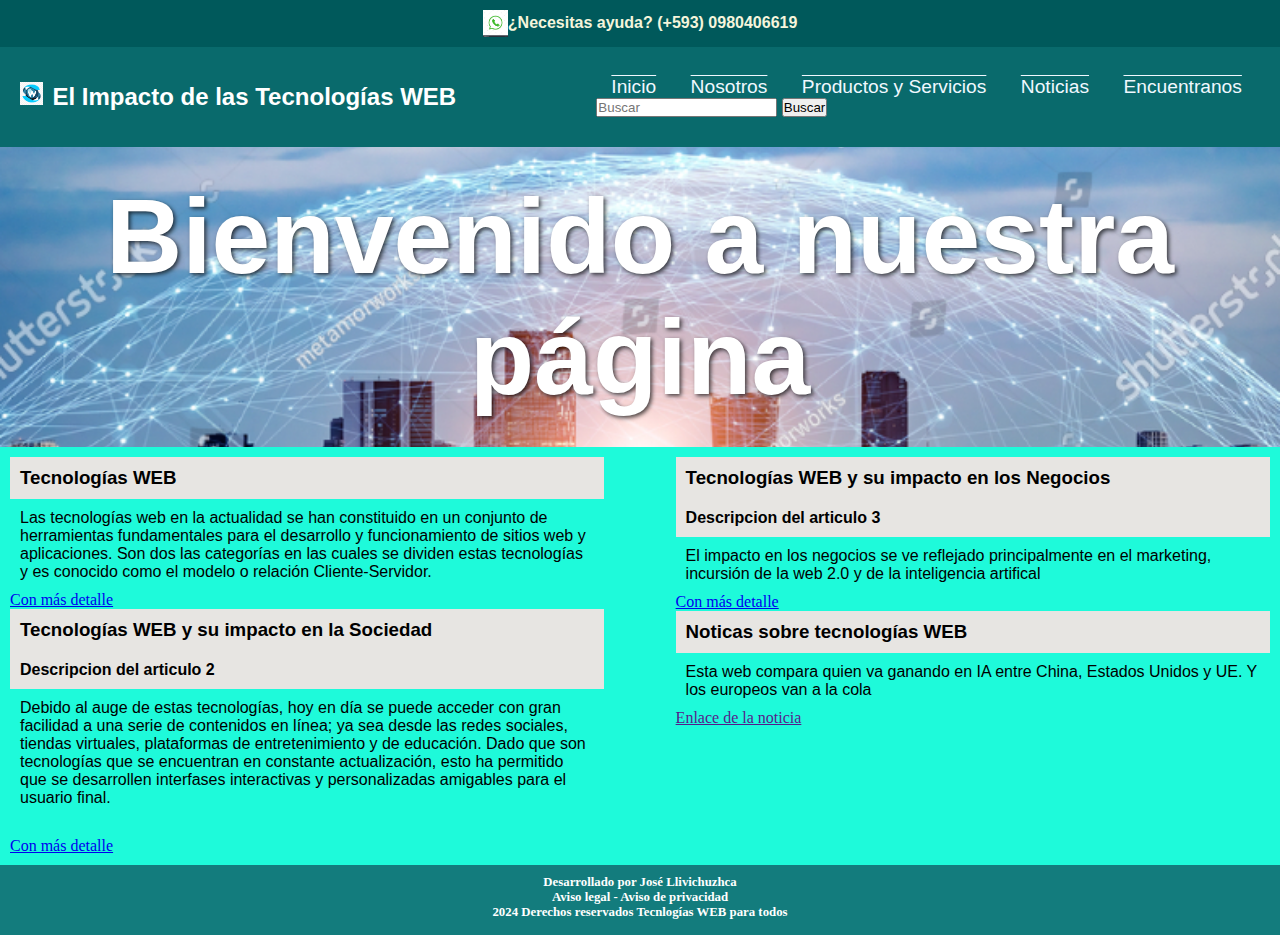
<file: index.html>
<!DOCTYPE html>
<html lang="es">
<head>
    <meta charset="UTF-8">
    <meta name="viewport" content="width=device-width, initial-scale=1.0">
    <title>TW Sociedad-Negocios</title>
    <link rel="stylesheet" href="cssb2/estilos1.css">
</head>
<body>
    <header>
        <div id="cabecera1">
            <img src="imgb1/whatssap1.jpg" alt="Imagen cabecera 1">
            <p id="n_parrafo1">¿Necesitas ayuda? (+593) 0980406619</p>
        </div>
    <div id="cabecera2">
                <div class="part_sup">
                    <div id="men_superizq">
                        <img id="imgc2" src="imgb1/logo1.png" alt="Logo del sitio">
                        <span id="n_sitio">El Impacto de las Tecnologías WEB</span>
                    </div>
                    <div>
                        <nav id="men_superder">
                            <ul>
                                <li><a href="index.html">Inicio</a></li>
                                <li><a href="nosotros.html">Nosotros</a></li>
                                <li><a href="PYS.HTML">Productos y Servicios</a></li>
                                <li><a href="noticias.html">Noticias</a></li>
                                <li><a href="encuentranos.html">Encuentranos</a></li>
                                <li>
                                    <form action="/search" method="GET">
                                        <input type="text" name="query" placeholder="Buscar">
                                        <button type="submit">Buscar</button>
                                    </form>
                                </li>
                            </ul>
                        </nav>
                    </div>
                </div>

    </div>
        <div id="cabecera3">
            <h1>Bienvenido a nuestra página</h1>
        </div>
    </header>

    <main>           
        <div class="izquierda">
                <article>
                    <h3>Tecnologías WEB</h3>
                    <p>Las tecnologías web en la actualidad se han constituido en un conjunto de herramientas fundamentales para el desarrollo y funcionamiento de sitios web y aplicaciones. Son dos las categorías en las cuales se dividen estas tecnologías y es conocido como el modelo o relación Cliente-Servidor. </p>
                    <a href="tw1.html">Con más detalle </a>
                </article>
                <article>
                    <h3>Tecnologías WEB y su impacto en la Sociedad</h3>
                    <h4>Descripcion del articulo 2</h4>
                    <p>Debido al auge de estas tecnologías, hoy en día se puede acceder con gran facilidad a una serie de contenidos en línea; ya sea desde las redes sociales, tiendas virtuales, plataformas de entretenimiento y de educación. Dado que son tecnologías que se encuentran en constante actualización, esto ha permitido que se desarrollen interfases interactivas y personalizadas amigables para el usuario final.</p>

                    <P></P>
                    <a href="tw2.html">Con más detalle</a>
                </article>
            </div> 
        <div class="derecha">
                <article>
                    <h3>Tecnologías WEB y su impacto en los Negocios</h3>
                    <h4>Descripcion del articulo 3</h4>
                    <p>El impacto en los negocios se ve reflejado principalmente en el marketing, incursión de la web 2.0 y de la inteligencia artifical</p>
                    <a href="tw3.html">Con más detalle</a>
                </article>

                <article>
                    <h3>Noticas sobre tecnologías WEB</h3>
                    <p>Esta web compara quien va ganando en IA entre China, Estados Unidos y UE. Y los europeos van a la cola</p>
                    <a href="">Enlace de la noticia</a>
                </article>
            </div>
</main>
    <br><br><br><br><br><br>
    <footer>
        <p>Desarrollado por José Llivichuzhca</p>
        <p>Aviso legal - Aviso de privacidad</p>
        <p>2024 Derechos reservados Tecnlogías WEB para todos</p>
    </footer>
</body>
</html>
</file>
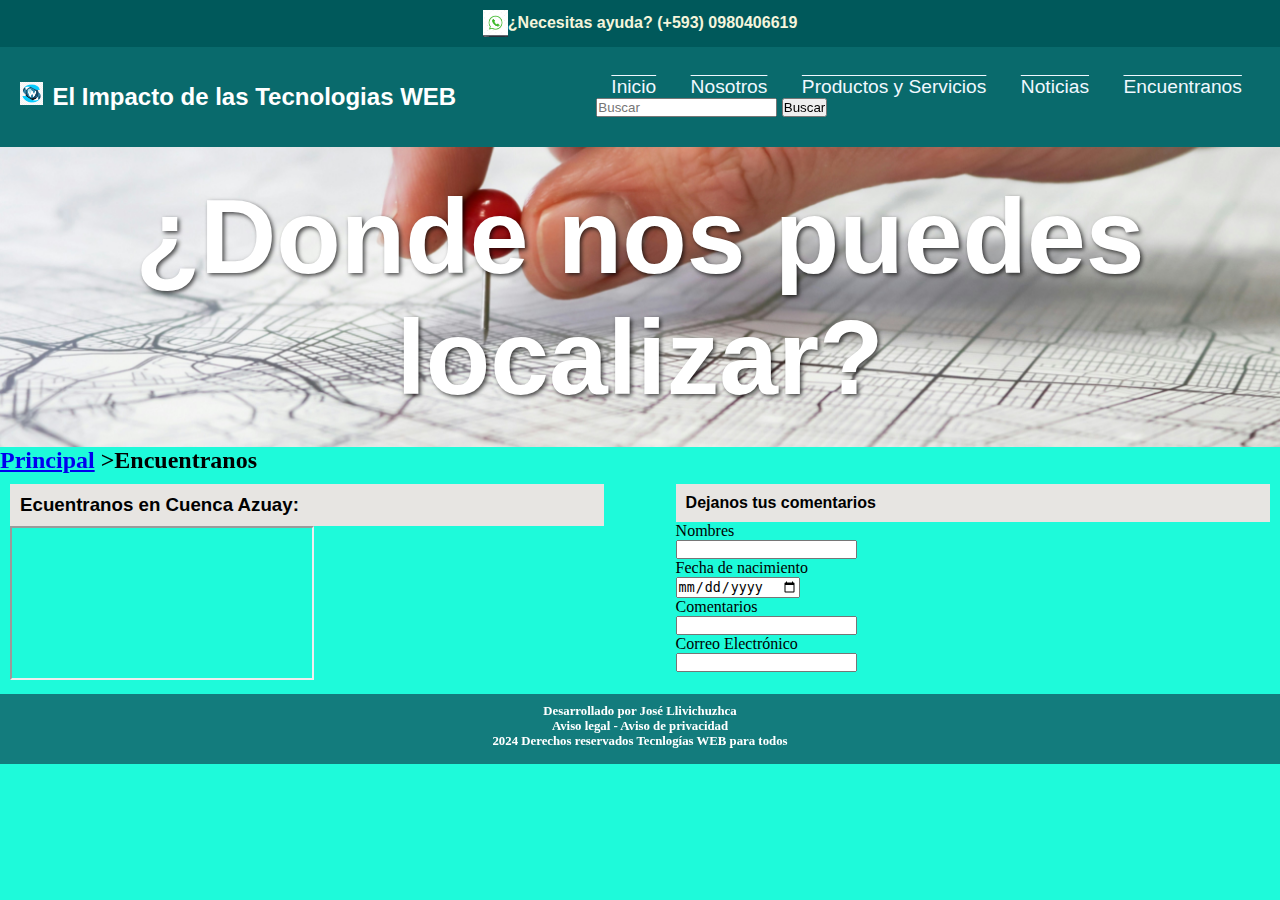
<file: encuentranos.html>
<!DOCTYPE html>
<html lang="en">
<head>
    <meta charset="UTF-8">
    <meta name="viewport" content="width=device-width, initial-scale=1.0">
    <title>Encuentranos</title>
    <link rel="stylesheet" href="cssb2/estilos1.css">
</head>
<body>
    <header id="cabecera1">
        <img src="imgb1/whatssap1.jpg" alt="">
        <p id="n_parrafo1">¿Necesitas ayuda? (+593) 0980406619</p>
    </header>
    <header id="cabecera2">
        <div class="part_sup">
            <div id="men_superizq">
                <img id="imgc2" src="imgb1/logo1.png" alt="Logo">
                <span id="n_sitio">El Impacto de las Tecnologias WEB</span>
            </div>
            <div>
                <nav id="men_superder">
                    <ul>
                        <li><a href="index.html">Inicio</a></li>
                        <li><a href="nosotros.html">Nosotros</a></li>
                        <li><a href="PYS.HTML">Productos y Servicios</a></li>
                        <li><a href="noticias.html">Noticias</a></li>
                        <li><a href="encuentranos.html">Encuentranos</a></li>
                        <li>
                            <form action="/search" method="GET">
                                <input type="text" name="query" placeholder="Buscar">
                                <button type="submit">Buscar</button>
                            </form>
                        </li>
                    </ul>
                </nav>
            </div>
        </div>
        </header>

        <header id="cabecera34">
            <h1>¿Donde nos puedes localizar?</h1>
        </header>  
    </header>  

        <div>
            <h2><a href="index.html">Principal</a> >Encuentranos</h2>
        </div>

        <main>
            <div class="izquierda">
                <div>
                    <h3>Ecuentranos en Cuenca Azuay:</h3>
                </div>
        
                <div>
                    <iframe 
                        src="https://www.google.com/maps/embed?pb=!1m18!1m12!1m3!1d3949.814718973403!2d-79.0151960857173!3d-2.897457040977287!2m3!1f0!2f0!3f0!3m2!1i1024!2i768!4f13.1!3m3!1m2!1s0x91cd18092c5b9c25%3A0x2ab18df47b223697!2sCuenca%2C%20Ecuador!5e0!3m2!1sen!2sus!4v1652854461989!5m2!1sen!2sus" 
                        allowfullscreen="" 
                        loading="lazy">
                    </iframe>
                </div>
            </div>
            <div class="derecha">
                <div>
                    <h4>Dejanos tus comentarios</h4>
                    <form action="Nombres">Nombres</form>
                    <input type="text" name="Nombres" id="Nombres">
                    <form action="Fecha">Fecha de nacimiento</form>
                    <input type="date" name="Fecha" id="Fecha">
                    <form action="Coment">Comentarios</form>
                    <input type="text" name="Coment" id="Coment">
                    <form action="Correo">Correo Electrónico</form>
                    <input type="text" name="Correo" id="Correo">
                </div>
            </div>
        </main>

</body>

<footer>
    <p>Desarrollado por José Llivichuzhca</p>
    <p>Aviso legal - Aviso de privacidad</p>
    <p>2024 Derechos reservados Tecnlogías WEB para todos</p>
</footer>
</html>
</file>
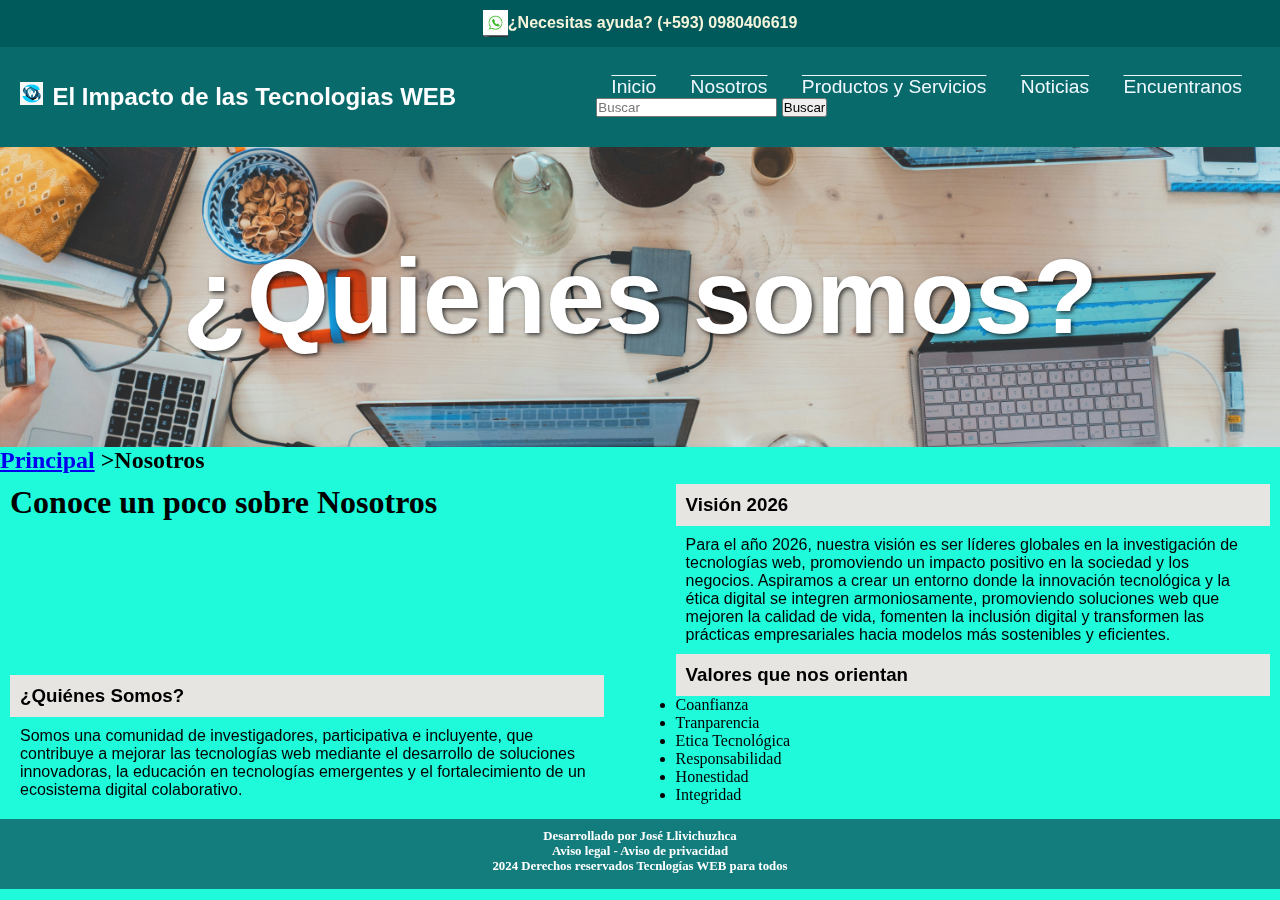
<file: nosotros.html>
<!DOCTYPE html>
<html lang="en">
<head>
    <meta charset="UTF-8">
    <meta name="viewport" content="width=device-width, initial-scale=1.0">
    <title>Nosotros</title>
    <link rel="stylesheet" href="cssb2/estilos1.css">
</head>
<body>
    <header id="cabecera1">
        <img src="imgb1/whatssap1.jpg" alt="">
        <p id="n_parrafo1">¿Necesitas ayuda? (+593) 0980406619</p>
    </header>
    <header id="cabecera2">
        <div class="part_sup">
            <div id="men_superizq">
                <img id="imgc2" src="imgb1/logo1.png" alt="Logo">
                <span id="n_sitio">El Impacto de las Tecnologias WEB</span>
            </div>
            <div>
                <nav id="men_superder">            
                    <ul>
                        <li><a href="index.html">Inicio</a></li>
                        <li><a href="">Nosotros</a></li>
                        <li><a href="">Productos y Servicios</a></li>
                        <li><a href="">Noticias</a></li>
                        <li><a href="">Encuentranos</a></li>
                        <li>
                            <form action="/search" method="GET">
                                <input type="text" name="query" placeholder="Buscar">
                                <button type="submit">Buscar</button>
                            </form>
                        </li>
                    </ul>
            </nav>
            </div>

        </div>
    </header>
    <header id="cabecera31">
        <h1>¿Quienes somos?</h1>
    </header>

    <div>
        <h2><a href="index.html">Principal</a> >Nosotros</h2>
    </div>

    <main>
        <div class="izquierda">
            <div class="video-container">
                <h1>Conoce un poco sobre Nosotros</h1>
                <iframe 
                    src="https://www.youtube.com/embed/yzIpks4kTI4" 
                    frameborder="0" 
                    allow="accelerometer; autoplay; clipboard-write; encrypted-media; gyroscope; picture-in-picture" 
                    allowfullscreen>
                </iframe>
            </div>
            <div>
                <h3>¿Quiénes Somos?</h3>
                <p>Somos una comunidad de investigadores, participativa e incluyente, que contribuye a mejorar las tecnologías web mediante el desarrollo de soluciones innovadoras, la educación en tecnologías emergentes y el fortalecimiento de un ecosistema digital colaborativo.</p>
            </div>
        </div>

        <div class="derecha">    
                <h3>Visión 2026</h3>
                    <p>Para el año 2026, nuestra visión es ser líderes globales en la investigación de tecnologías web, promoviendo un impacto positivo en la sociedad y los negocios. Aspiramos a crear un entorno donde la innovación tecnológica y la ética digital se integren armoniosamente, promoviendo soluciones web que mejoren la calidad de vida, fomenten la inclusión digital y transformen las prácticas empresariales hacia modelos más sostenibles y eficientes. </p>
                <h3>Valores que nos orientan</h3>
                <ul>
                    <li>Coanfianza</li>
                    <li>Tranparencia</li>
                    <li>Etica Tecnológica</li>
                    <li>Responsabilidad</li>
                    <li>Honestidad</li>
                    <li>Integridad</li>
                </ul>
        </div>
    </main>
</body>

<br>
<footer>
    <p>Desarrollado por José Llivichuzhca</p>
    <p>Aviso legal - Aviso de privacidad</p>
    <p>2024 Derechos reservados Tecnlogías WEB para todos</p>
</footer>
</html>
</file>
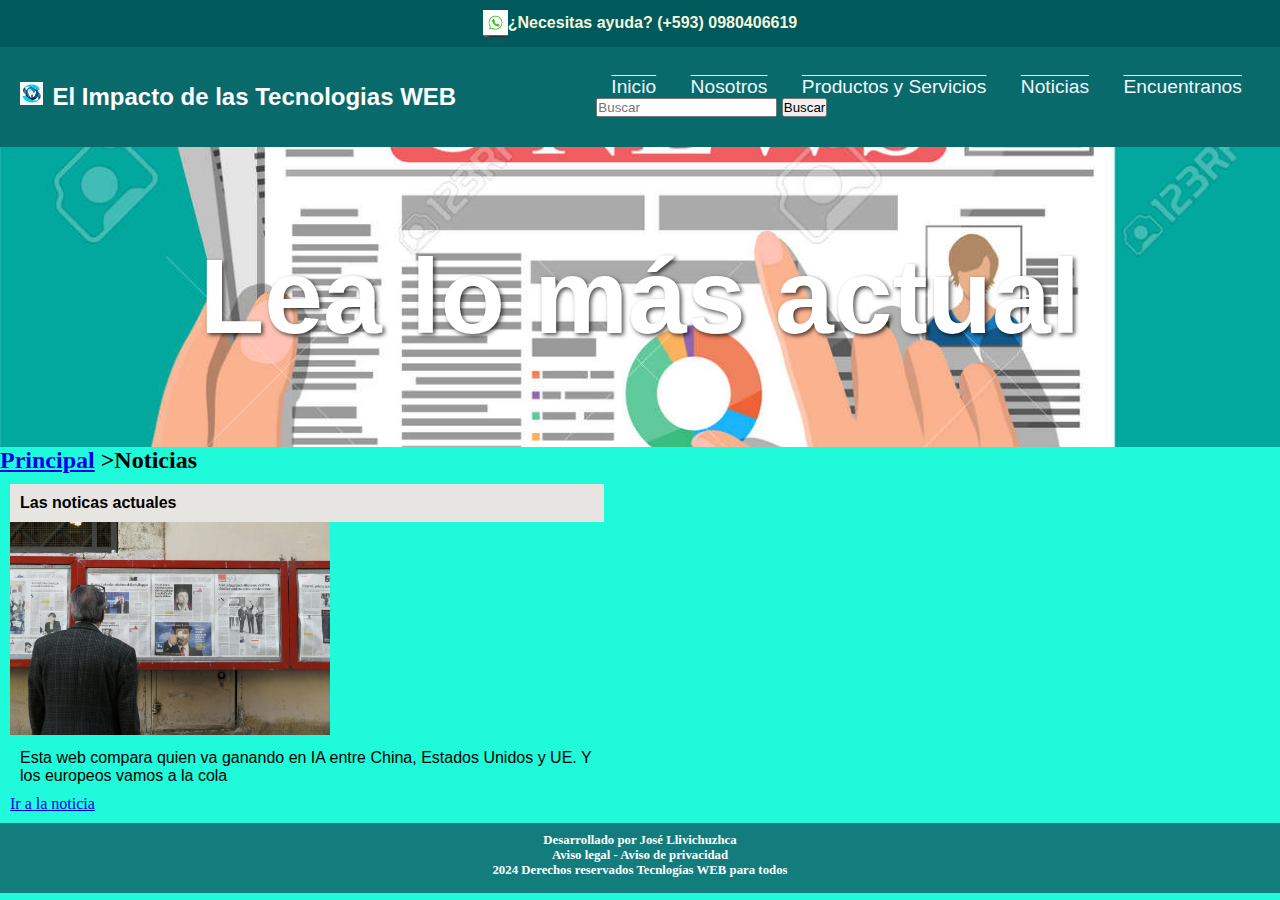
<file: noticias.html>
<!DOCTYPE html>
<html lang="es">
<head>
    <meta charset="UTF-8">
    <meta name="viewport" content="width=device-width, initial-scale=1.0">
    <title>Noticias</title>
    <link rel="stylesheet" href="cssb2/estilos1.css">

</head>
<body>
    <header id="cabecera1">
        <img src="imgb1/whatssap1.jpg" alt="" width="25">
        <p id="n_parrafo1">¿Necesitas ayuda? (+593) 0980406619</p>
    </header>
    <header id="cabecera2">
        <div class="part_sup">
            <div id="men_superizq">
                <img id="imgc2" src="imgb1/logo1.png" alt="Logo">
                <span id="n_sitio">El Impacto de las Tecnologias WEB</span>
            </div>
            <div>
                <nav id="men_superder">
                    <ul>
                        <li><a href="index.html">Inicio</a></li>
                        <li><a href="nosotros.html">Nosotros</a></li>
                        <li><a href="PYS.HTML">Productos y Servicios</a></li>
                        <li><a href="noticias.html">Noticias</a></li>
                        <li><a href="encuentranos.html">Encuentranos</a></li>
                        <li>
                            <form action="/search" method="GET">
                                <input type="text" name="query" placeholder="Buscar">
                                <button type="submit">Buscar</button>
                            </form>
                        </li>
                    </ul>
                </nav>
            </div>
        </div>
    </header>

    <header id="cabecera33">
        <h1>Lea lo más actual</h1>
    </header>
    <div>
        <h2><a href="index.html">Principal</a> >Noticias</h2>
    </div>

    <main>
        <div class="izquierda">
            <section>
                <h4>Las noticas actuales</h4>
                <img id="imgnot" src="imgb1/noticias1.jpg" alt="noticias">
                <p>Esta web compara quien va ganando en IA entre China, Estados Unidos y UE. Y los europeos vamos a la cola</p>
                <a href="https://www.genbeta.com/inteligencia-artificial/esta-web-compara-quien-va-ganando-ia-otras-tecnologias-ee-uu-china-resultado-apabullante"> Ir a la noticia</a>
            </section>
        </div>
    </main>
    <br><br><br><br><br><br>
    <footer>
        <p>Desarrollado por José Llivichuzhca</p>
        <p>Aviso legal - Aviso de privacidad</p>
        <p>2024 Derechos reservados Tecnlogías WEB para todos</p>
    </footer>
</body>
</html>
</file>
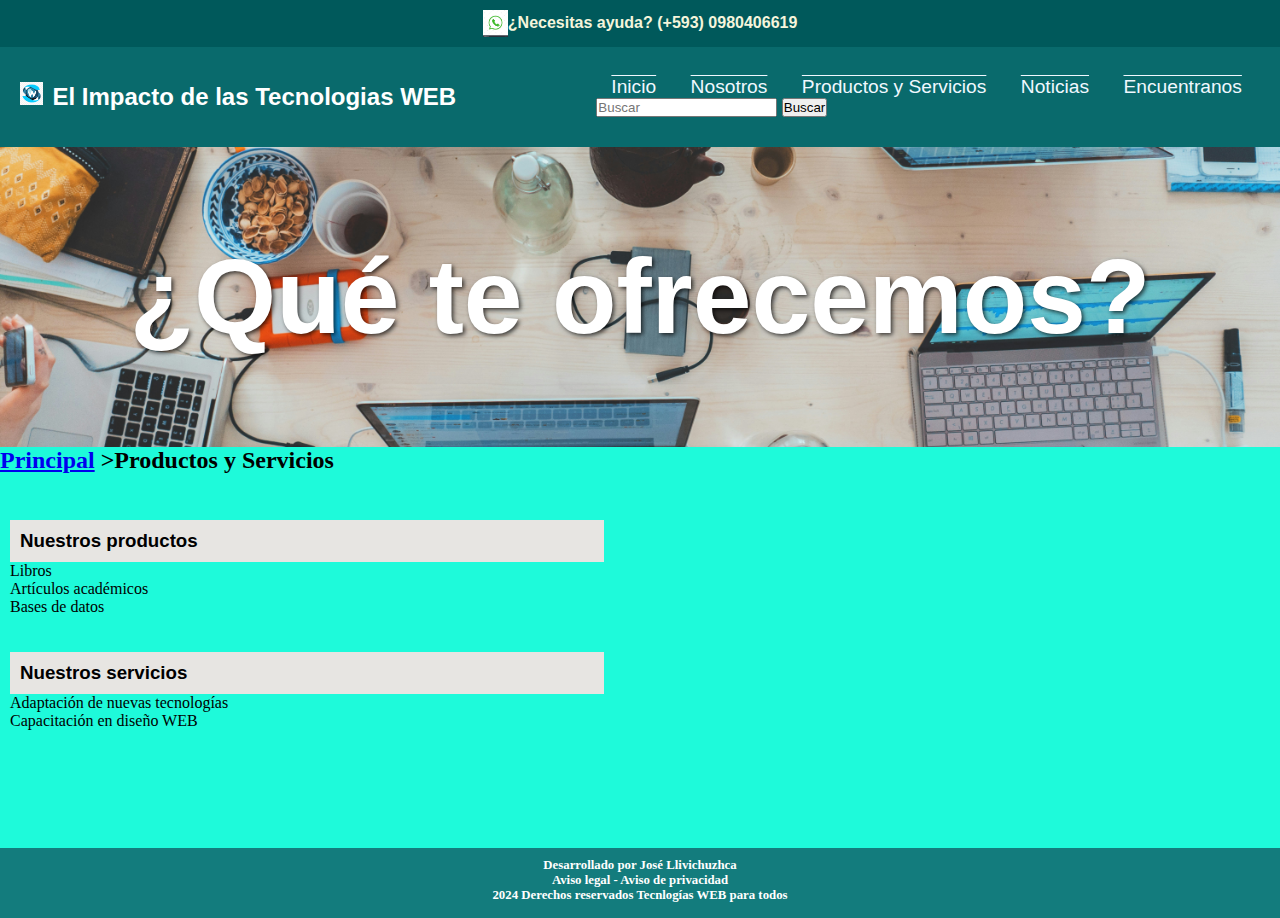
<file: PYS.HTML>
<!DOCTYPE html>
<html lang="es">
<head>
    <meta charset="UTF-8">
    <meta name="viewport" content="width=device-width, initial-scale=1.0">
    <title>Productos y Servicios</title>
    <link rel="stylesheet" href="cssb2/estilos1.css">
</head>
<body>
    <header id="cabecera1">
        <img src="imgb1/whatssap1.jpg" alt="">
        <p id="n_parrafo1">¿Necesitas ayuda? (+593) 0980406619</p>
    </header>
    <header id="cabecera2">
        <div class="part_sup">
            <div id="men_superizq">
                <img id="imgc2" src="imgb1/logo1.png" alt="Logo">
                <span id="n_sitio">El Impacto de las Tecnologias WEB</span>
            </div>
            <div>
                <nav id="men_superder">
                    <ul>
                        <li><a href="index.html">Inicio</a></li>
                        <li><a href="nosotros.html">Nosotros</a></li>
                        <li><a href="PYS.HTML">Productos y Servicios</a></li>
                        <li><a href="noticias.html">Noticias</a></li>
                        <li><a href="encuentranos.html">Encuentranos</a></li>
                        <li>
                            <form action="/search" method="GET">
                                <input type="text" name="query" placeholder="Buscar">
                                <button type="submit">Buscar</button>
                            </form>
                        </li>
                    </ul>
                </nav>
            </div>
        </div>
    </header>

    <header id="cabecera32">
        <h1>¿Qué te ofrecemos?</h1>

    </header>

    <div>
        <h2><a href="index.html">Principal</a> >Productos y Servicios</h2>
    </div>
    <br><br>

    <main>
        <div class="izquierda">
            <div>
                <h3>Nuestros productos</h3>
                <ul>
                    <li>Libros</li>
                    <li>Artículos académicos</li>
                    <li>Bases de datos</li>
                </ul>
                <br><br>
            </div>
            <div>
                <h3>Nuestros servicios</h3>
                <ul>
                    <LI>Adaptación de nuevas tecnologías</LI>
                    <li>Capacitación en diseño WEB</li>
                </ul>
            <br><br><br><br><br><br>
            </div>
        </div>
    </main>
   
    <footer>
        <p>Desarrollado por José Llivichuzhca</p>
        <p>Aviso legal - Aviso de privacidad</p>
        <p>2024 Derechos reservados Tecnlogías WEB para todos</p>
    </footer>
</body>
</html>
</file>
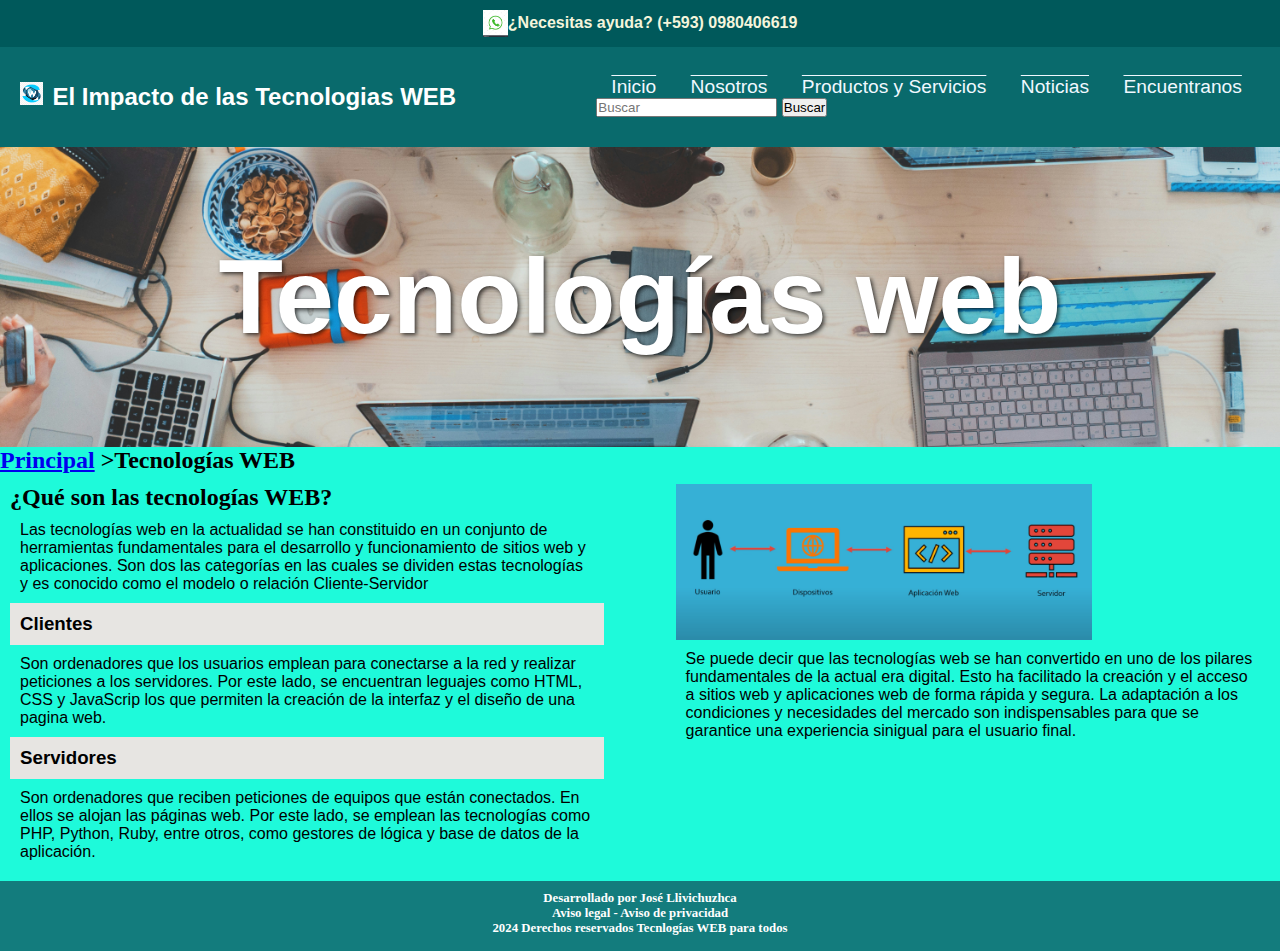
<file: tw1.html>
<!DOCTYPE html>
<html lang="es">
<head>
    <meta charset="UTF-8">
    <meta name="viewport" content="width=device-width, initial-scale=1.0">
    <title>Tecnologías WEB</title>
    <link rel="stylesheet" href="cssb2/estilos1.css">
</head>
<body>
    <header id="cabecera1">
        <img src="imgb1/whatssap1.jpg" alt="">
        <p id="n_parrafo1">¿Necesitas ayuda? (+593) 0980406619</p>
    </header>
    <header id="cabecera2">
        <div class="part_sup">
            <div id="men_superizq">
                <img id="imgc2" src="imgb1/logo1.png" alt="Logo">
                <span id="n_sitio">El Impacto de las Tecnologias WEB</span>
            </div>
            <div>
                <nav id="men_superder">
                    <ul>
                        <li><a href="index.html">Inicio</a></li>
                        <li><a href="nosotros.html">Nosotros</a></li>
                        <li><a href="PYS.HTML">Productos y Servicios</a></li>
                        <li><a href="noticias.html">Noticias</a></li>
                        <li><a href="encuentranos.html">Encuentranos</a></li>
                        <li>
                            <form action="/search" method="GET">
                                <input type="text" name="query" placeholder="Buscar">
                                <button type="submit">Buscar</button>
                            </form>
                        </li>
                    </ul>
                </nav>
            </div>
        </div>
    </header>
     <header id="cabecera35">
        <h1>Tecnologías web</h1>
     </header>

    <div>
        <h2><a href="index.html">Principal</a> >Tecnologías WEB</h2>
    </div>
    <main>           
        <div class="izquierda">
            <div>
                <article>
                    <H2>¿Qué son las tecnologías WEB?</H2>
                    <P>Las tecnologías web en la actualidad se han constituido en un conjunto de herramientas fundamentales para el desarrollo y funcionamiento de sitios web y aplicaciones. Son dos las categorías en las cuales se dividen estas tecnologías y es conocido como el modelo o relación Cliente-Servidor </P>
                    <h3>Clientes</h3>
                    <P>Son ordenadores que los usuarios emplean para conectarse a la red y realizar peticiones a los servidores. Por este lado, se encuentran leguajes como HTML, CSS y JavaScrip los que permiten la creación de la interfaz y el diseño de una pagina web. </P>
                    <h3>Servidores</h3>
                    <P>Son ordenadores que reciben peticiones de equipos que están conectados. En ellos se alojan las páginas web. Por este lado, se emplean las tecnologías como PHP, Python, Ruby, entre otros, como gestores de lógica y base de datos de la aplicación. </P>
                </article>
            </div>
        </div>
        <div class="derecha">
            <img id="img_tec" src="imgb1/tw1.png" alt="imagen de tecnologias web">

            <div>
                <p>Se puede decir que las tecnologías web se han convertido en uno de los pilares fundamentales de la actual era digital. Esto ha facilitado la creación y el acceso a sitios web y aplicaciones web de forma rápida y segura. La adaptación a los condiciones y necesidades del mercado son indispensables para que se garantice una experiencia sinigual para el usuario final.   </p>
            </div>
        </div>

</Main>
    <br><br><br><br><br><br>
    <footer>
        <p>Desarrollado por José Llivichuzhca</p>
        <p>Aviso legal - Aviso de privacidad</p>
        <p>2024 Derechos reservados Tecnlogías WEB para todos</p>
    </footer>
</body>
</html>
</file>
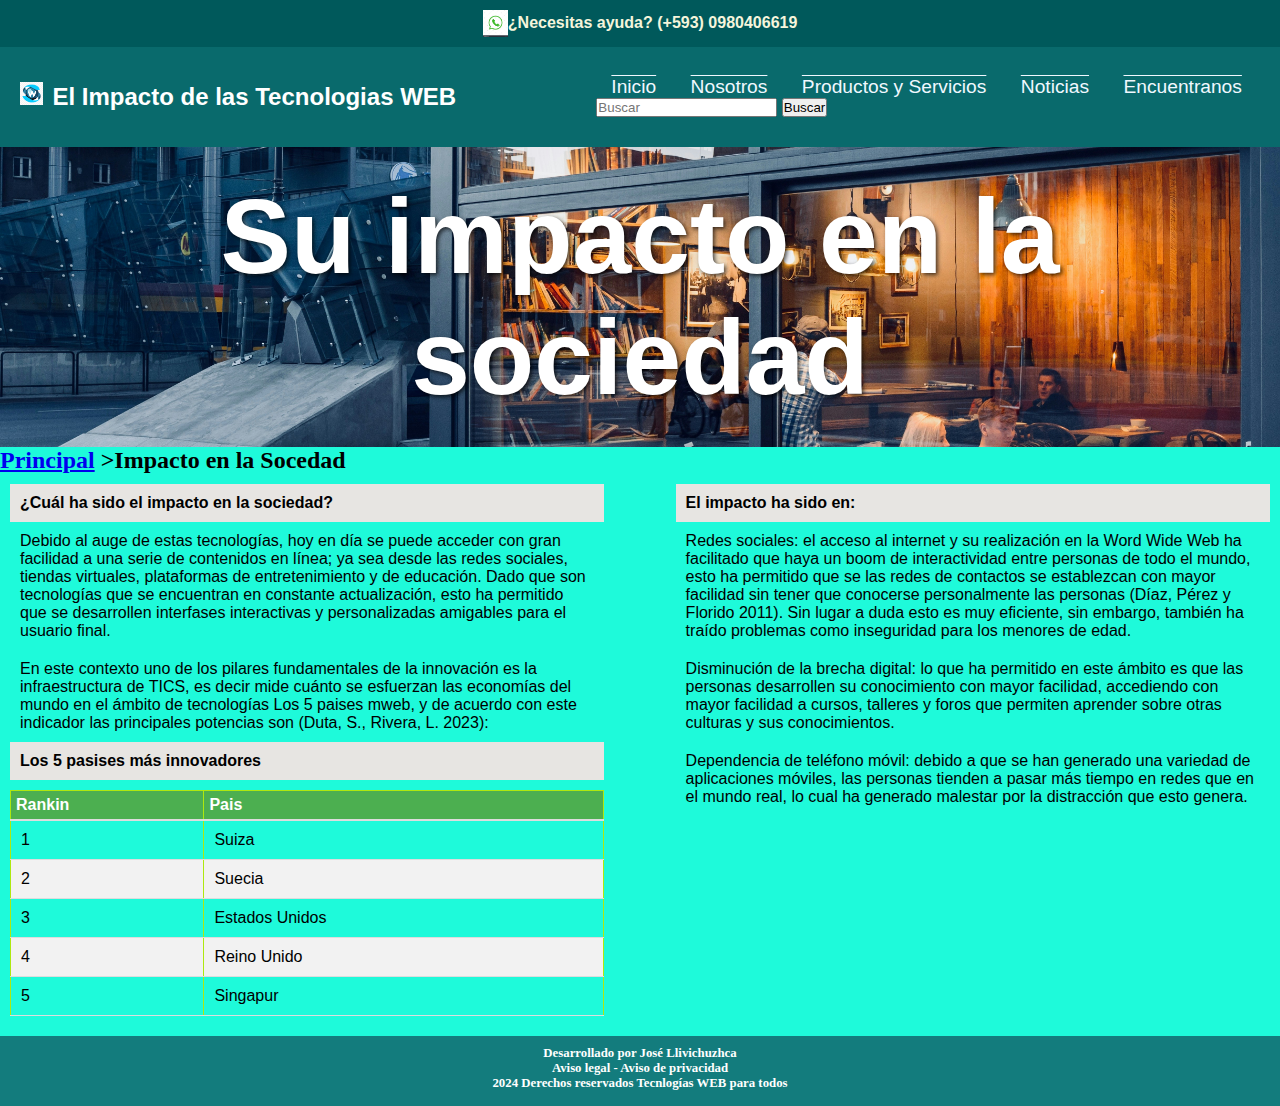
<file: tw2.html>
<!DOCTYPE html>
<html lang="es">
<head>
    <meta charset="UTF-8">
    <meta name="viewport" content="width=device-width, initial-scale=1.0">
    <title>Impacto en la Sociedad</title>
    <link rel="stylesheet" href="cssb2/estilos1.css">

</head>
<body>
    <header id="cabecera1">
        <img src="imgb1/whatssap1.jpg" alt="">
        <p id="n_parrafo1">¿Necesitas ayuda? (+593) 0980406619</p>
    </header>
    <header id="cabecera2">
        <div class="part_sup">
            <div id="men_superizq">
                <img id="imgc2" src="imgb1/logo1.png" alt="Logo">
                <span id="n_sitio">El Impacto de las Tecnologias WEB</span>
            </div>
            <div>
                <nav id="men_superder">
                    <ul>
                        <li><a href="index.html">Inicio</a></li>
                        <li><a href="nosotros.html">Nosotros</a></li>
                        <li><a href="PYS.HTML">Productos y Servicios</a></li>
                        <li><a href="noticias.html">Noticias</a></li>
                        <li><a href="encuentranos.html">Encuentranos</a></li>
                        <li>
                            <form action="/search" method="GET">
                                <input type="text" name="query" placeholder="Buscar">
                                <button type="submit">Buscar</button>
                            </form>
                        </li>
                    </ul>
                </nav>      
            </div>

        </div>
    </header>

    <header id="cabecera36">
        <h1>Su impacto en la sociedad</h1>
    </header>
    <div>
        <h2><a href="index.html">Principal</a> >Impacto en la Socedad</h2>
    </div>
    <main>           
        <div class="izquierda">
    <section>
        <h4>¿Cuál ha sido el impacto en la sociedad?</h4>
        <p>Debido al auge de estas tecnologías, hoy en día se puede acceder con gran facilidad a una serie de contenidos en línea; ya sea desde las redes sociales, tiendas virtuales, plataformas de entretenimiento y de educación. Dado que son tecnologías que se encuentran en constante actualización, esto ha permitido que se desarrollen interfases interactivas y personalizadas amigables para el usuario final.</p>
        <p>En este contexto uno de los pilares fundamentales de la innovación es la infraestructura de TICS, es decir mide cuánto se esfuerzan las economías del mundo en el ámbito de tecnologías Los 5 paises mweb,  y de acuerdo con este indicador las principales potencias son (Duta, S., Rivera, L. 2023):</p>
        <article>
            <h4>Los 5 pasises más innovadores</h4>
            <table>
                <thead>
                    <tr>
                        <th>Rankin</th>
                        <th>Pais</th>
                    </tr>
                </thead>
                <tbody>
                    <tr>
                        <td>1</td>
                        <td>Suiza</td>
                    </tr>
                    <tr>
                        <td>2</td>
                        <td>Suecia</td>
                    </tr>
                    <tr>
                        <td>3</td>
                        <td>Estados Unidos</td>
                    </tr>
                    <tr>
                        <td>4</td>
                        <td>Reino Unido</td>
                    </tr>

                    <tr>
                        <td>5</td>
                        <td>Singapur</td>
                    </tr>                
                </tbody>
            </table>
        </article>    
    </section>
    </div>
    <div class="derecha">
        <section>
            <h4>El impacto ha sido en:</h4>
            <p>Redes sociales: el acceso al internet y su realización en la Word Wide Web ha facilitado que haya un boom de interactividad entre personas de todo el mundo, esto ha permitido que se las redes de contactos se establezcan con mayor facilidad sin tener que conocerse personalmente las personas (Díaz, Pérez y Florido 2011). Sin lugar a duda esto es muy eficiente, sin embargo, también ha traído problemas como inseguridad para los menores de edad. </p>
            <p>Disminución de la brecha digital: lo que ha permitido en este ámbito es que las personas desarrollen su conocimiento con mayor facilidad, accediendo con mayor facilidad a cursos, talleres y foros que permiten aprender sobre otras culturas y sus conocimientos.</p>
            <p>Dependencia de teléfono móvil: debido a que se han generado una variedad de aplicaciones móviles, las personas tienden a pasar más tiempo en redes que en el mundo real, lo cual ha generado malestar por la distracción que esto genera.</p>
        </section>
    </div>
    </main>

    <br><br><br><br><br><br>
    <footer>
        <p>Desarrollado por José Llivichuzhca</p>
        <p>Aviso legal - Aviso de privacidad</p>
        <p>2024 Derechos reservados Tecnlogías WEB para todos</p>
    </footer>
</body>
</html>
</file>
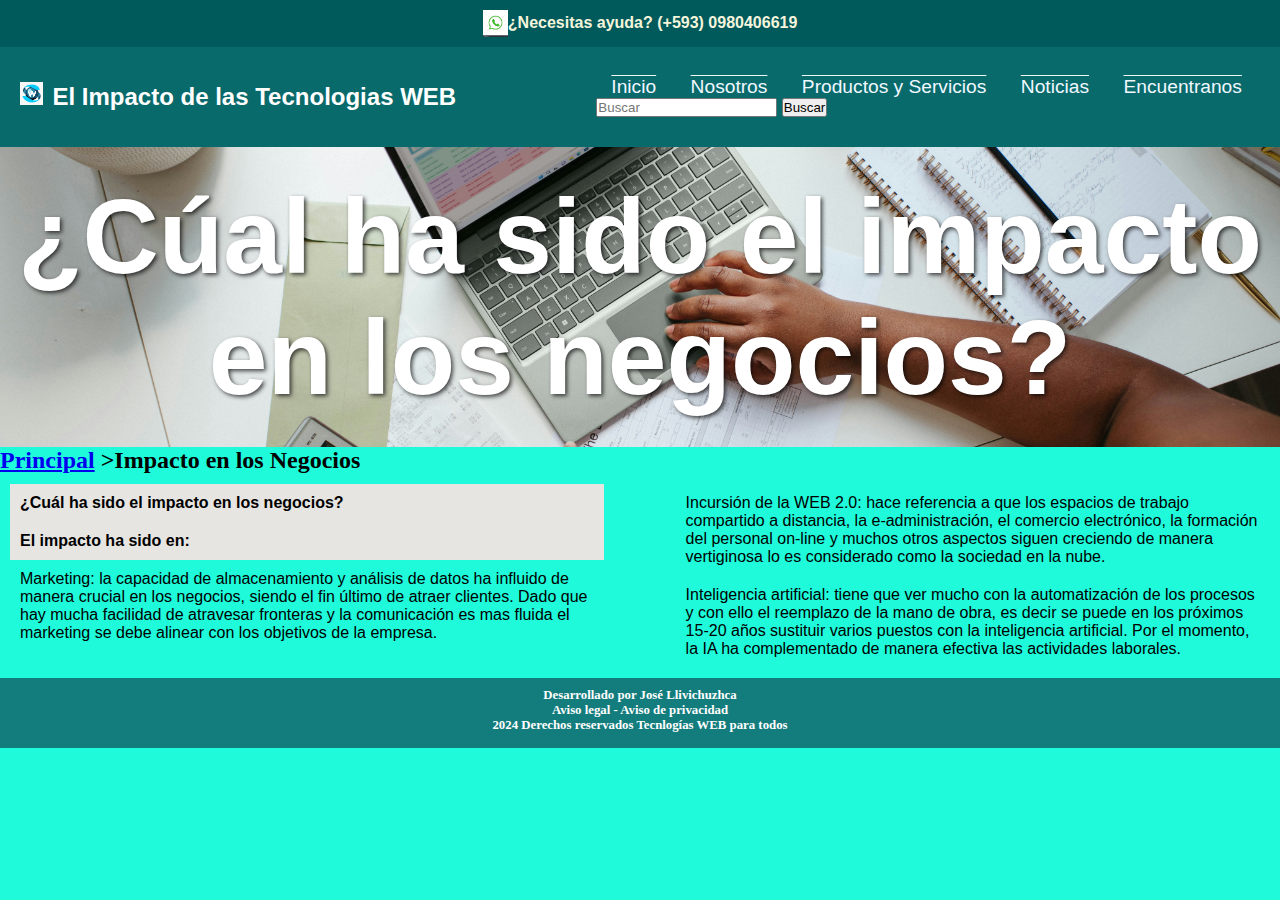
<file: tw3.html>
<!DOCTYPE html>
<html lang="es">
<head>
    <meta charset="UTF-8">
    <meta name="viewport" content="width=device-width, initial-scale=1.0">
    <title>Impacto en los Negocios</title>
    <link rel="stylesheet" href="cssb2/estilos1.css">

</head>
<body>
    <header id="cabecera1">
        <img src="imgb1/whatssap1.jpg" alt="">
        <p id="n_parrafo1">¿Necesitas ayuda? (+593) 0980406619</p>
    </header>
    <header id="cabecera2">
        <div class="part_sup">
            <div id="men_superizq">
                <img id="imgc2" src="imgb1/logo1.png" alt="Logo">
                <span id="n_sitio">El Impacto de las Tecnologias WEB</span>
            </div>
            <div>
                <nav id="men_superder">
                    <ul>
                        <li><a href="index.html">Inicio</a></li>
                        <li><a href="nosotros.html">Nosotros</a></li>
                        <li><a href="PYS.HTML">Productos y Servicios</a></li>
                        <li><a href="noticias.html">Noticias</a></li>
                        <li><a href="encuentranos.html">Encuentranos</a></li>
                        <li>
                            <form action="/search" method="GET">
                                <input type="text" name="query" placeholder="Buscar">
                                <button type="submit">Buscar</button>
                            </form>
                        </li>
                    </ul>
                </nav>
            </div>
        </div>
    </header>

    <header id="cabecera37">
        <h1>¿Cúal ha sido el impacto en los negocios?</h1>
    </header>

    <div>
        <h2><a href="index.html">Principal</a> >Impacto en los Negocios</h2>
    </div>
    <main>           
        <div class="izquierda">
            <section>
                <h4>¿Cuál ha sido el impacto en los negocios?</h4>
            </section>
            <section>
                <h4>El impacto ha sido en:</h4>
                <p>Marketing: la capacidad de almacenamiento y análisis de datos ha influido de manera crucial en los negocios, siendo el fin último de atraer clientes. Dado que hay mucha facilidad de atravesar fronteras y la comunicación es mas fluida el marketing se debe alinear con los objetivos de la empresa. </p>
            </section>   
        </div> 
        <div class="derecha">
            <section>
                <p>Incursión de la WEB 2.0: hace referencia a que los espacios de trabajo compartido a distancia, la e-administración, el comercio electrónico, la formación del personal on-line y muchos otros aspectos siguen creciendo de manera vertiginosa lo es considerado como la sociedad en la nube.</p>
                <p>Inteligencia artificial: tiene que ver mucho con la automatización de los procesos y con ello el reemplazo de la mano de obra, es decir se puede en los próximos 15-20 años sustituir varios puestos con la inteligencia artificial. Por el momento, la IA ha complementado de manera efectiva las actividades laborales.</p>
            </section>
        </div>
    </main>
    <br><br><br><br><br><br>
    <footer>
        <p>Desarrollado por José Llivichuzhca</p>
        <p>Aviso legal - Aviso de privacidad</p>
        <p>2024 Derechos reservados Tecnlogías WEB para todos</p>
    </footer>
</body>
</html>
</file>
<file: cssb2/estilos1.css>
/*El siguiente codigo  es una buena práctica para empezar con un diseño limpio y predecible */
* {
    margin: 0;
    padding: 0;
    box-sizing: border-box;
}


header {
    font-family: Arial, sans-serif;
}

body{
    background-color: #1efada;
    margin: 0;
    padding: 0;
}

#cabecera1{
    text-align: center;
    color: beige;
    display: flex;
    align-items: center;
    justify-content: center;
    background-color: #00595b;
    padding: 10px;

}

#cabecera1 img {
    max-width: 2%;
    height: auto;
    display:block;
}


#n_parrafo1 {
    font-family:'Gill Sans', 'Gill Sans MT', Calibri, 'Trebuchet MS', sans-serif;
    font-size: 1em;
    margin-left: 10px;
    font-weight: bold;
    margin: 0;
}



/* Estilos para la cabecera 2 */
#cabecera2 {
    height: 100px;
    background-color: #096a6c;
    display: flex;
    align-items: center;
    justify-content: space-between;
    padding: 0 20px;
}

#cabecera2 #imgc2{
    width: 4%;
}

.part_sup{
    display: flex;
    align-items: center;
}

#n_sitio{
    font-size: 1.5em;
    color: white;
    text-align: left;
    font-family: Arial, Helvetica, sans-serif;
    font-weight: bold;
    padding: 5px;
}

#men_superizq{
    float: left;
}
#men_superder{
    float: right;
}

#men_superder ul{
    list-style:none;
}

#men_superder ul li{
    display: inline-block;
}

#men_superder ul li a{
    color: aliceblue; 
    font-size: 1.2em;
    font-family: Arial, Helvetica, sans-serif;   
    text-decoration:overline;
    padding: 15px;
}

#men_superder ul li a:hover{
    font-size: 2.3em;
    color: beige;
}



/* Otras imagenes */
#imgnot{
    width: 20rem;
}

#img_tec{
    max-width: 70%;
    height: auto;
    display: block;
}


/* Imagenes para kas cabeceras */
#cabecera3 { background-image: url("img/Banner2.png"); }
#cabecera31 { background-image: url("img/nosotros1.jpg"); }
#cabecera32 { background-image: url("img/nosotros1.jpg"); }
#cabecera33 { background-image: url("img/noticias0.jpg"); }
#cabecera34 { background-image: url("img/encuentranos1.jpg"); }
#cabecera35 { background-image: url("img/nosotros1.jpg"); }
#cabecera36 { background-image: url("img/tw2_1.jpg"); }
#cabecera37 { background-image: url("img/tw3_1.jpg"); }

#cabecera3,  #cabecera31, #cabecera32, #cabecera33, #cabecera34, #cabecera35, #cabecera36, #cabecera37{
    width: 100%;
    height: 300px; /* Ajusta la altura según tus necesidades */
    background-size: cover; /* Asegura que la imagen cubra todo el espacio del header */
    background-position: center; /* Centra la imagen */
    background-repeat: no-repeat; /* Evita que la imagen se repita */
    display: flex;
    font-size: 3.3em;
    justify-content: center;
    align-items: center;
    text-align: center;
    text-shadow:2px 2px 4px rgba(0, 0, 0, 0.7);
    background-color: rgba(0, 0, 0, 0.5);
    color: rgb(255, 255, 255);
}


@media (max-width: 768px) {
    #cabecera3,  #cabecera31, #cabecera32, #cabecera33, #cabecera34, #cabecera35, #cabecera36, #cabecera37{
        height: 200px; /* Ajusta la altura para pantallas más pequeñas */
    }
}
    
@media (max-width: 480px) {
    #cabecera3,  #cabecera31, #cabecera32, #cabecera33, #cabecera34, #cabecera35, #cabecera36, #cabecera37 {
            height: 150px; /* Ajusta la altura para pantallas aún más pequeñas */
    }
}


/* Estilos para los parrafos de la pagina principal */

.izquierda, .derecha{
width: 48%;
padding: 10px;
box-sizing: border-box;
}

.izquierda{
    float: left;
}
.derecha{
    float: right;
}

/* Estilos para los titulos*/
.izquierda h3, .izquierda h4, .derecha h3, .derecha h4{
    font-family:Arial, Helvetica, sans-serif;
    font-weight:bolder;
    background-color: rgb(231, 229, 226);
    padding: 10px;
    }

/* Estimlo para los titulo*/
.izquierda p, .derecha p{
    font-family:'Gill Sans', 'Gill Sans MT', Calibri, 'Trebuchet MS', sans-serif;
    padding: 10px;
}


footer {
    clear: both;
    text-align: center;
    height: 70px;
    color: white;
    padding: 10px;
    background-color: #137c7d;
    font-weight: bold;
    font-size: 0.8em;
}



/* Estilos para la tabla */
table {
    width: 100%; /* Ocupa todo el ancho del contenedor */
    border-collapse: collapse; /* Elimina el espacio entre bordes de celdas */
    font-family: Arial, sans-serif; /* Define la fuente de la tabla */
    margin: 10px 0; /* Margen superior e inferior */
}

/* Estilo para las celdas del encabezado */
thead th {
    background-color: #4CAF50; /* Color de fondo verde */
    color: white; /* Color del texto blanco */
    padding: 5px; /* Espaciado interno */
    text-align: left; /* Alinea el texto a la izquierda */
    border-bottom: 2px solid #ddd; /* Borde inferior gris claro */
}

/* Estilo para las celdas del cuerpo */
tbody td {
    padding: 10px; /* Espaciado interno */
    text-align: left; /* Alinea el texto a la izquierda */
    border-bottom: 1px solid #ddd; /* Borde inferior gris claro */
}

/* Estilo para las filas alternas del cuerpo */
tbody tr:nth-child(even) {
    background-color: #f2f2f2; /* Color de fondo gris claro para filas pares */
}

/* Estilo para la fila en la que el ratón está sobre ella */
tbody tr:hover {
    background-color: #332828;
    color: white;
}

/* Opcional: estilo para el borde de la tabla */
table, th, td {
    border: 1px solid hwb(76 6% 9%); /* Borde gris claro para tabla y celdas */
}
</file>
